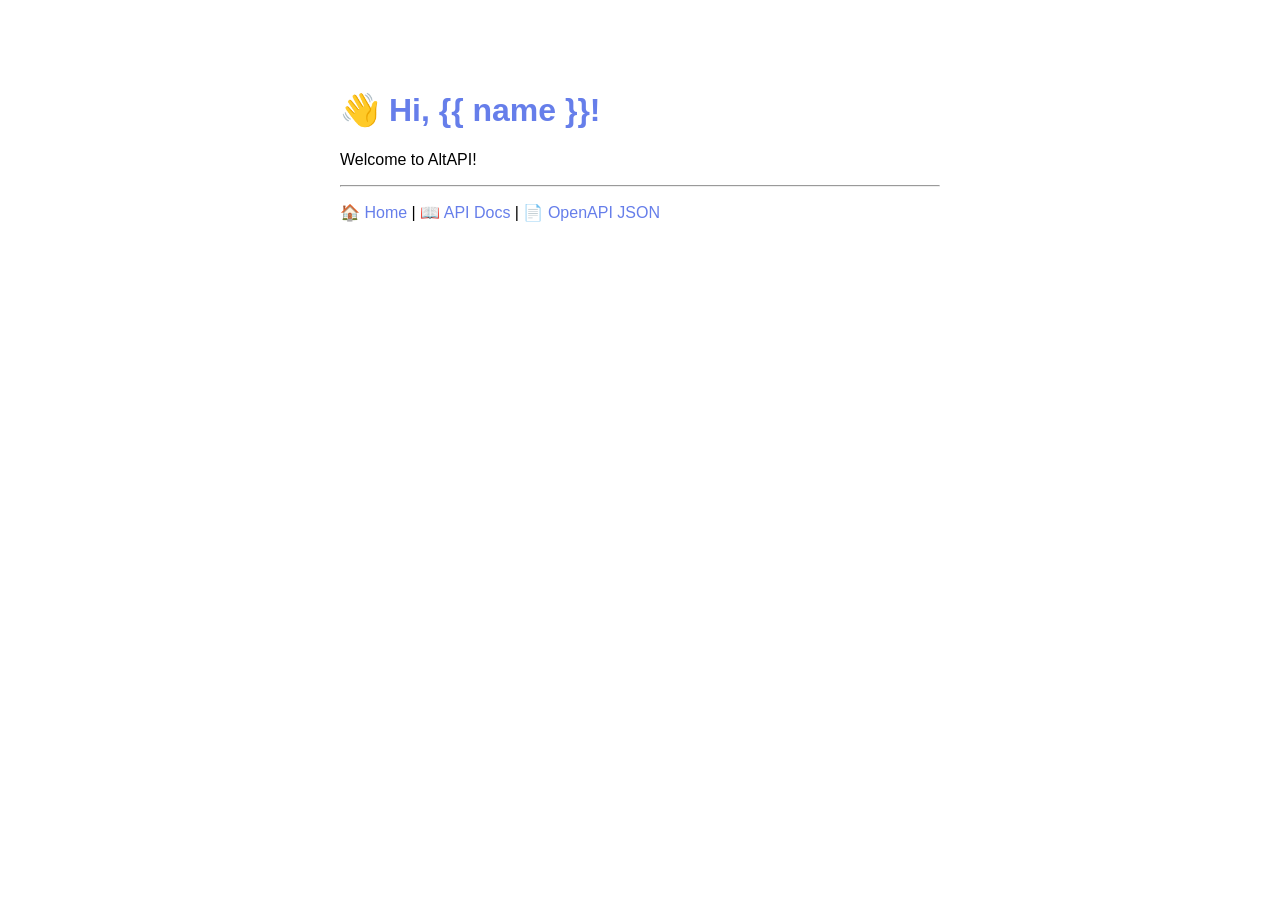
<file: examples/templates/greet.html>
<!DOCTYPE html>
<html lang="en">
<head>
    <meta charset="UTF-8">
    <meta name="viewport" content="width=device-width, initial-scale=1.0">
    <title>Greetings!</title>
    <style>
        body { font-family: Arial, sans-serif; max-width: 600px; margin: 50px auto; padding: 20px; }
        h1 { color: #667eea; }
        a { color: #667eea; text-decoration: none; }
        a:hover { text-decoration: underline; }
    </style>
</head>
<body>
    <h1>👋 Hi, {{ name }}!</h1>
    <p>Welcome to AltAPI!</p>
    <hr>
    <p>
        <a href="/">🏠 Home</a> | 
        <a href="/docs">📖 API Docs</a> | 
        <a href="/openapi.json">📄 OpenAPI JSON</a>
    </p>
</body>
</html>
</file>
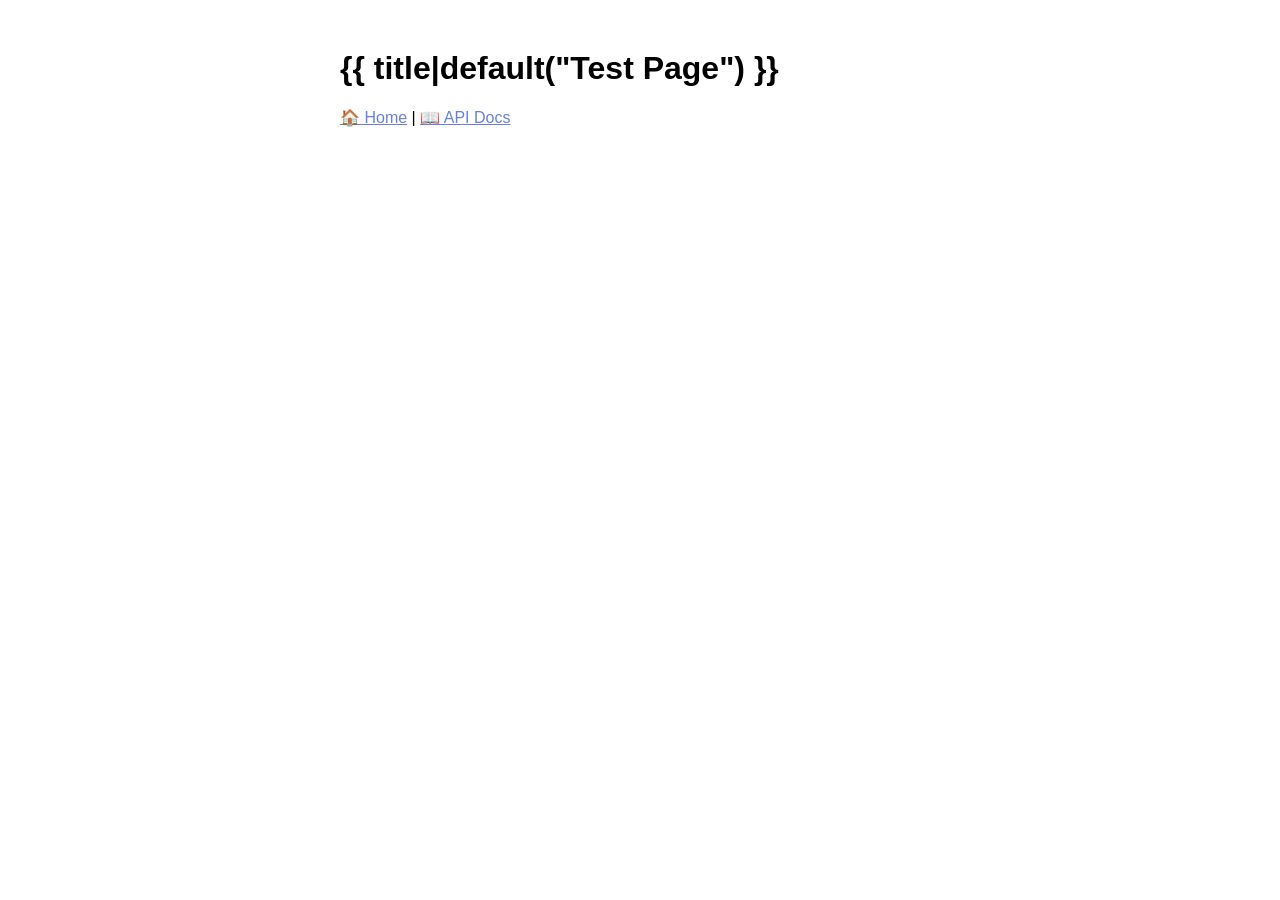
<file: examples/templates/test.html>
<!DOCTYPE html>
<html>
<head>
    <title>Test</title>
    <style>
        body { font-family: Arial, sans-serif; max-width: 600px; margin: 50px auto; }
        a { color: #667eea; }
    </style>
</head>
<body>
    <h1>{{ title|default("Test Page") }}</h1>
    <p><a href="/">🏠 Home</a> | <a href="/docs">📖 API Docs</a></p>
</body>
</html>
</file>
